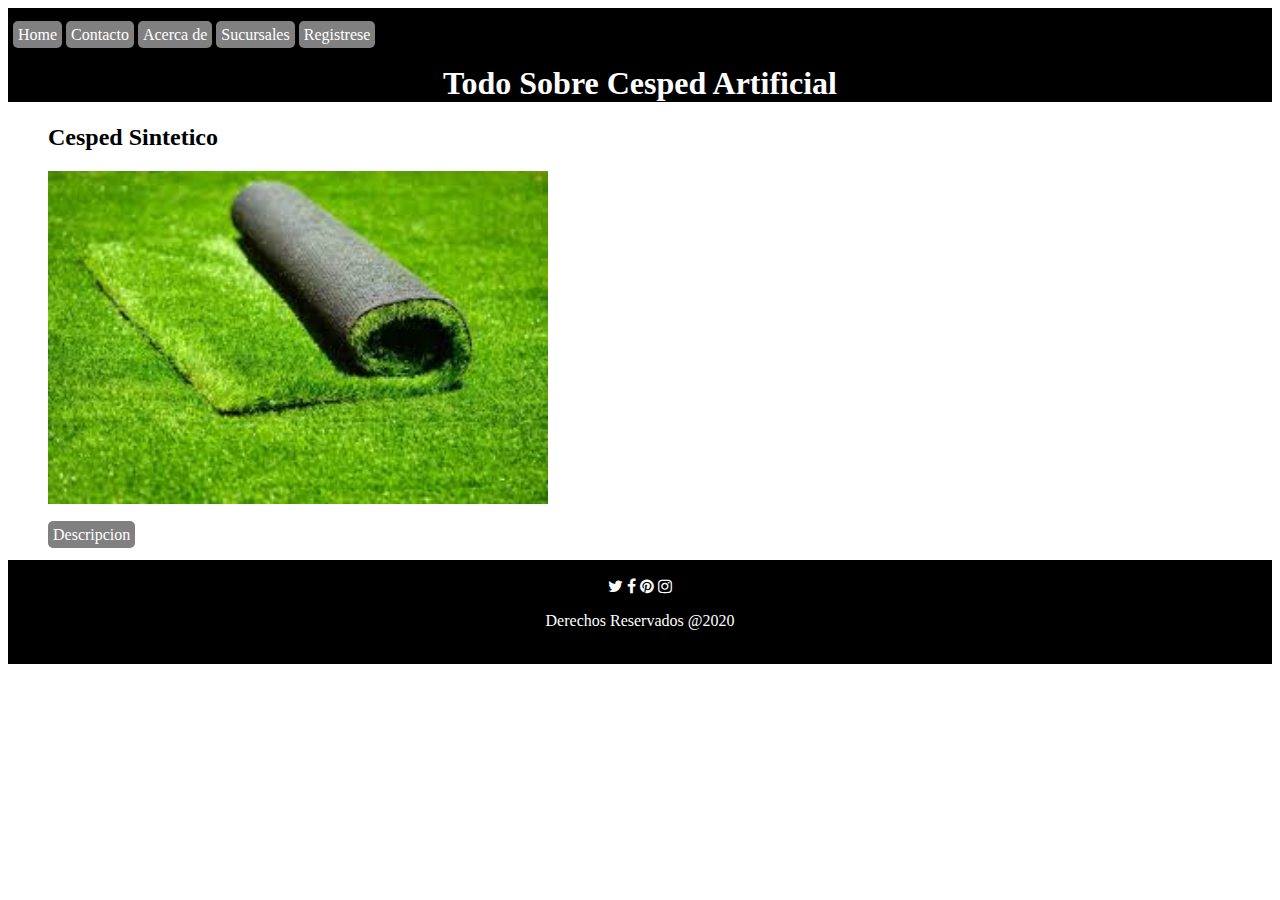
<file: Actividad La Cocina de Juan/index.html>
<!DOCTYPE html>
<html lang="en">

<head>
    <meta charset="UTF-8">
    <title>Trabajo Practico 3</title>
    <link rel="stylesheet" href="https://stackpath.bootstrapcdn.com/font-awesome/4.7.0/css/font-awesome.min.css">
    <link rel="stylesheet" href="CSS/main.css">
</head>

<body>
    <header>
        <nav>
            <br>
            <a class="nav" href="index.html">Home</a>
            <a class="nav" href="Contacto.html">Contacto</a>
            <a class="nav" href="Acerca.html">Acerca de</a>
            <a class="nav" href="Sucursales.html">Sucursales</a>
            <a class="nav" href="registrese.html">Registrese</a>
        </nav>
        <h1 style="text-align: center;">Todo Sobre Cesped Artificial</h1>
    </header>
    <menu>
        <h2><b>Cesped Sintetico</b></h2>
        <img src="Imagenes/CepedSintetico.jpg" alt="" width="500">
        <br>
        <br>
        <a class="nav" href="DescripcionCesped.html">Descripcion</a>
        <br>
    </menu>
    <footer>
        <br>
        <a href="https://twitter.com/?lang=es" target="blank_"><i class="fa fa-twitter" aria-hidden="true"></i></a>
        <a href="https://www.facebook.com/" target="blank_"><i class="fa fa-facebook" aria-hidden="true"></i></a>
        <a href="https://ar.pinterest.com/" target="blank_"><i class="fa fa-pinterest" aria-hidden="true"></i></a>
        <a href="https://www.instagram.com/?hl=es-la" target="blank_"><i class="fa fa-instagram" aria-hidden="true"></i></a>
        <p> Derechos Reservados @2020</p>
        <br>
    </footer>
</body>

</html>
</file>
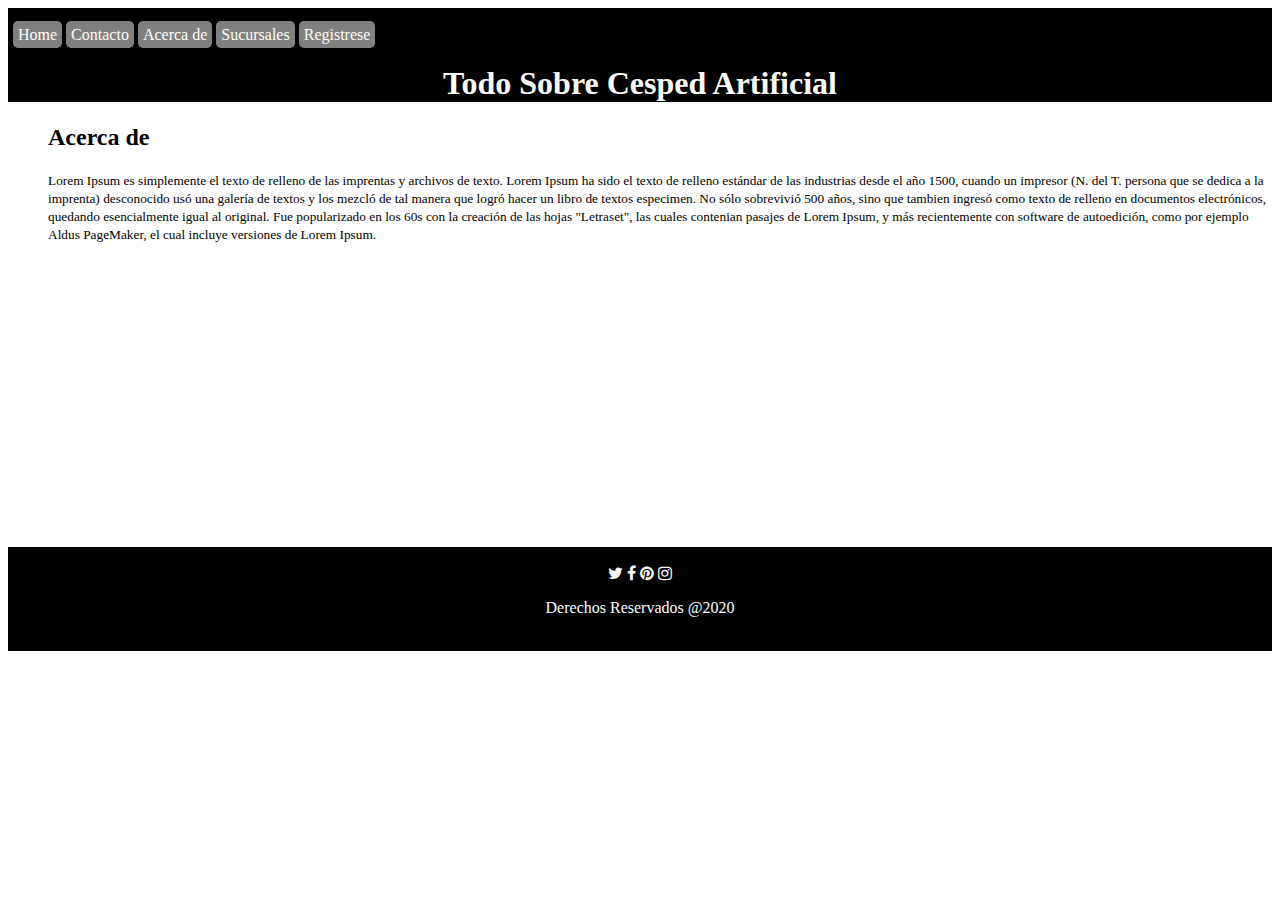
<file: Actividad La Cocina de Juan/Acerca.html>
<!DOCTYPE html>
<html lang="en">

<head>
    <meta charset="UTF-8">
    <title>Trabajo Practico 3</title>
    <link rel="stylesheet" href="https://stackpath.bootstrapcdn.com/font-awesome/4.7.0/css/font-awesome.min.css">
    <link rel="stylesheet" href="CSS/main.css">
</head>

<body>
    <header>
        <nav>
            <br>
            <a class="nav" href="index.html">Home</a>
            <a class="nav" href="Contacto.html">Contacto</a>
            <a class="nav" href="Acerca.html">Acerca de</a>
            <a class="nav" href="Sucursales.html">Sucursales</a>
            <a class="nav" href="registrese.html">Registrese</a>
        </nav>
        <h1>Todo Sobre Cesped Artificial</h1>
    </header>

    <menu>
        <h2><b>Acerca de</b></h2>
        <small>Lorem Ipsum es simplemente el texto de relleno de las imprentas y archivos de texto. Lorem Ipsum ha sido el texto de relleno estándar de las industrias desde el año 1500, cuando un impresor (N. del T. persona que se dedica a la imprenta) desconocido usó una galería de textos y los mezcló de tal manera que logró hacer un libro de textos especimen. No sólo sobrevivió 500 años, sino que tambien ingresó como texto de relleno en documentos electrónicos, quedando esencialmente igual al original. Fue popularizado en los 60s con la creación de las hojas "Letraset", las cuales contenian pasajes de Lorem Ipsum, y más recientemente con software de autoedición, como por ejemplo Aldus PageMaker, el cual incluye versiones de Lorem Ipsum.</small>
        <br><br><br><br><br><br><br><br><br><br><br><br><br><br><br><br><br>
    </menu>

    <footer>
        <br>
        <a href="https://twitter.com/?lang=es" target="blank_"><i class="fa fa-twitter" aria-hidden="true"></i></a>
        <a href="https://www.facebook.com/" target="blank_"><i class="fa fa-facebook" aria-hidden="true"></i></a>
        <a href="https://ar.pinterest.com/" target="blank_"><i class="fa fa-pinterest" aria-hidden="true"></i></a>
        <a href="https://www.instagram.com/?hl=es-la" target="blank_"><i class="fa fa-instagram" aria-hidden="true"></i></a>
        <p> Derechos Reservados @2020</p>
        <br>
    </footer>
</body>

</html>
</file>
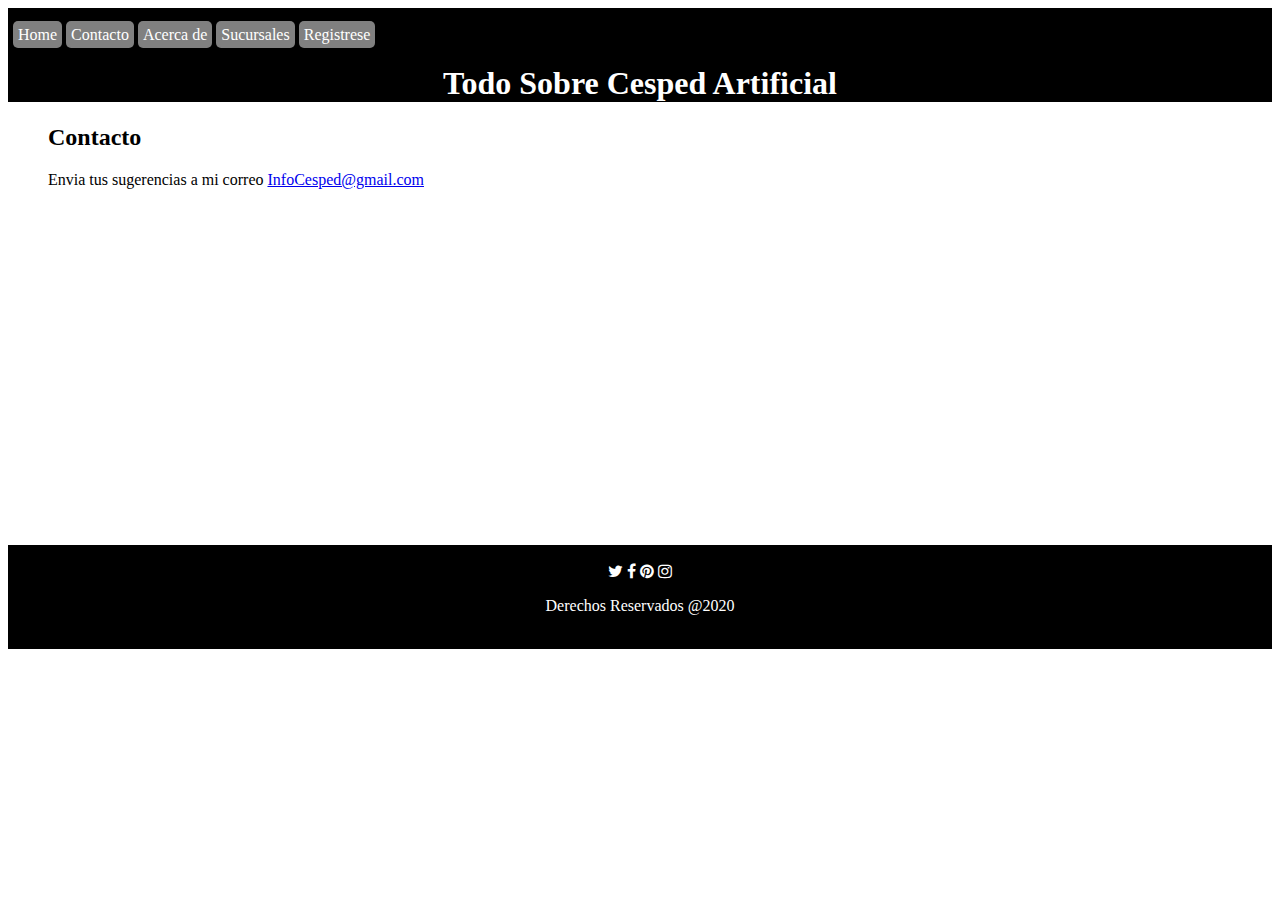
<file: Actividad La Cocina de Juan/Contacto.html>
<!DOCTYPE html>
<html lang="en">

<head>
    <meta charset="UTF-8">
    <title>Trabajo Practico 3</title>
    <link rel="stylesheet" href="https://stackpath.bootstrapcdn.com/font-awesome/4.7.0/css/font-awesome.min.css">
    <link rel="stylesheet" href="CSS/main.css">
</head>

<body>
    <header>
        <nav>
            <br>
            <a class="nav" href="index.html">Home</a>
            <a class="nav" href="Contacto.html">Contacto</a>
            <a class="nav" href="Acerca.html">Acerca de</a>
            <a class="nav" href="Sucursales.html">Sucursales</a>
            <a class="nav" href="registrese.html">Registrese</a>
        </nav>
        <h1>Todo Sobre Cesped Artificial</h1>
    </header>

    <menu>
        <h2><b>Contacto</b></h2>
        <p> Envia tus sugerencias a mi correo
            <a href="mailto:micorreo@gmail.com">InfoCesped@gmail.com</a>
        </p>
        <br><br><br><br><br><br><br><br><br><br><br><br><br><br><br><br><br><br>
    </menu>

    <footer>
        <br>
        <a href="https://twitter.com/?lang=es" target="blank_"><i class="fa fa-twitter" aria-hidden="true"></i></a>
        <a href="https://www.facebook.com/" target="blank_"><i class="fa fa-facebook" aria-hidden="true"></i></a>
        <a href="https://ar.pinterest.com/" target="blank_"><i class="fa fa-pinterest" aria-hidden="true"></i></a>
        <a href="https://www.instagram.com/?hl=es-la" target="blank_"><i class="fa fa-instagram" aria-hidden="true"></i></a>
        <p> Derechos Reservados @2020</p>
        <br>
    </footer>
</body>

</html>
</file>
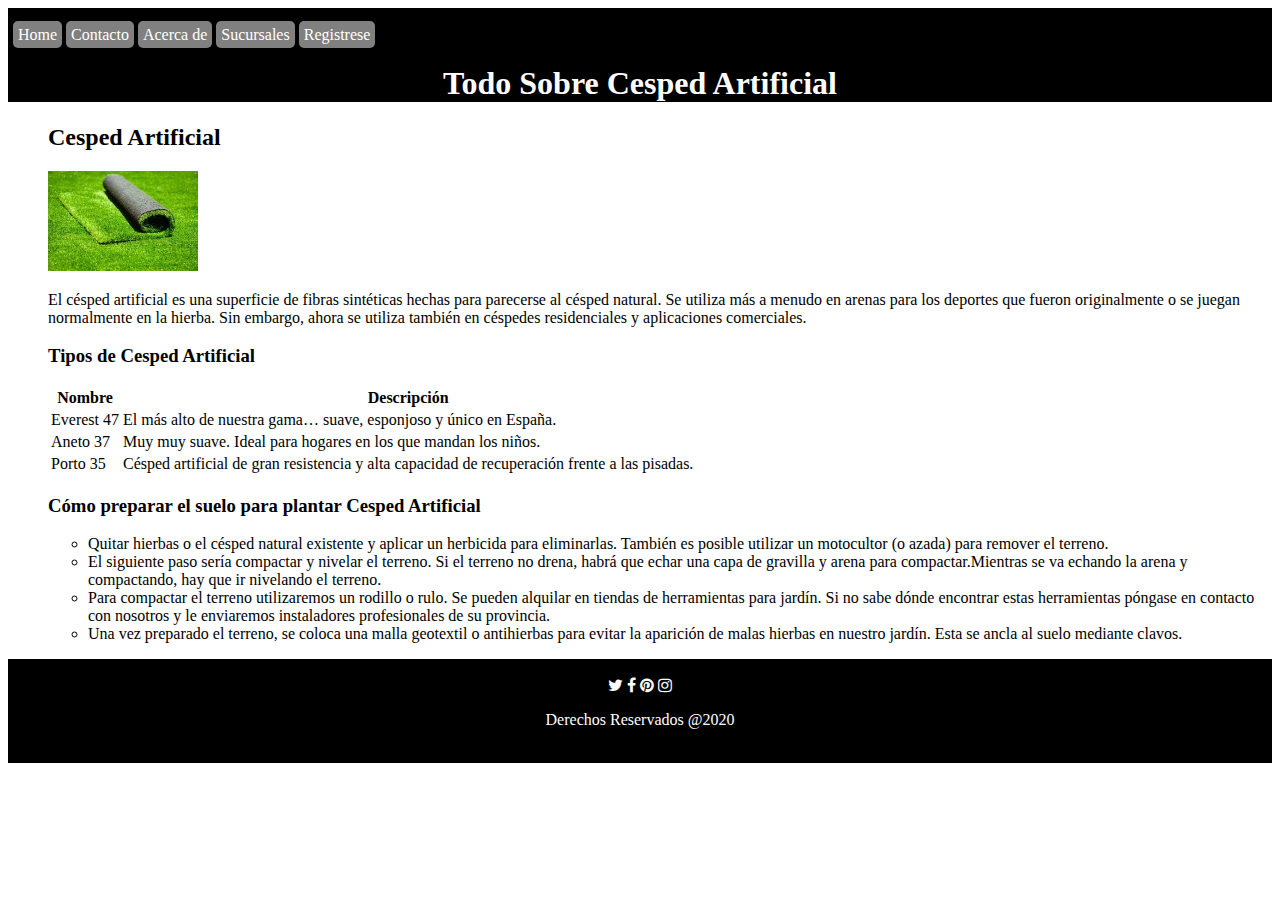
<file: Actividad La Cocina de Juan/DescripcionCesped.html>
<!DOCTYPE html>
<html lang="en">

<head>
    <meta charset="UTF-8">
    <title>Trabajo Practico 3</title>
    <link rel="stylesheet" href="https://stackpath.bootstrapcdn.com/font-awesome/4.7.0/css/font-awesome.min.css">
    <link rel="stylesheet" href="CSS/main.css">
</head>

<body>
    <header>
        <nav>
            <br>
            <a class="nav" href="index.html">Home</a>
            <a class="nav" href="Contacto.html">Contacto</a>
            <a class="nav" href="Acerca.html">Acerca de</a>
            <a class="nav" href="Sucursales.html">Sucursales</a>
            <a class="nav" href="registrese.html">Registrese</a>
        </nav>
        <h1>Todo Sobre Cesped Artificial</h1>
    </header>
    <menu>
        <h2><b>Cesped Artificial</b></h2>
        <img src="Imagenes/CepedSintetico.jpg" alt="" width="150">

        <p>El césped artificial es una superficie de fibras sintéticas hechas para parecerse al césped natural. Se utiliza más a menudo en arenas para los deportes que fueron originalmente o se juegan normalmente en la hierba. Sin embargo, ahora se utiliza
            también en céspedes residenciales y aplicaciones comerciales.</p>

        <h3>Tipos de Cesped Artificial</h3>
        <table>
            <tr>
                <th>
                    Nombre
                </th>
                <th>
                    Descripción
                </th>
            </tr>
            <tr>
                <td>
                    Everest 47
                </td>
                <td>
                    El más alto de nuestra gama… suave, esponjoso y único en España.
                </td>
            </tr>
            <tr>
                <td>
                    Aneto 37
                </td>
                <td>
                    Muy muy suave. Ideal para hogares en los que mandan los niños.
                </td>
            </tr>
            <tr>
                <td>
                    Porto 35
                </td>
                <td>
                    Césped artificial de gran resistencia y alta capacidad de recuperación frente a las pisadas.
                </td>
            </tr>
        </table>

        <h3>Cómo preparar el suelo para plantar Cesped Artificial</h3>
        <ul>
            <li>Quitar hierbas o el césped natural existente y aplicar un herbicida para eliminarlas. También es posible utilizar un motocultor (o azada) para remover el terreno.</li>
            <li>El siguiente paso sería compactar y nivelar el terreno. Si el terreno no drena, habrá que echar una capa de gravilla y arena para compactar.Mientras se va echando la arena y compactando, hay que ir nivelando el terreno.</li>
            <li>Para compactar el terreno utilizaremos un rodillo o rulo. Se pueden alquilar en tiendas de herramientas para jardín. Si no sabe dónde encontrar estas herramientas póngase en contacto con nosotros y le enviaremos instaladores profesionales
                de su provincia.</li>
            <li>Una vez preparado el terreno, se coloca una malla geotextil o antihierbas para evitar la aparición de malas hierbas en nuestro jardín. Esta se ancla al suelo mediante clavos.</li>
        </ul>
    </menu>
    <footer>
        <br>
        <a href="https://twitter.com/?lang=es" target="blank_"><i class="fa fa-twitter" aria-hidden="true"></i></a>
        <a href="https://www.facebook.com/" target="blank_"><i class="fa fa-facebook" aria-hidden="true"></i></a>
        <a href="https://ar.pinterest.com/" target="blank_"><i class="fa fa-pinterest" aria-hidden="true"></i></a>
        <a href="https://www.instagram.com/?hl=es-la" target="blank_"><i class="fa fa-instagram" aria-hidden="true"></i></a>
        <p> Derechos Reservados @2020</p>
        <br>
    </footer>
</body>

</html>
</file>
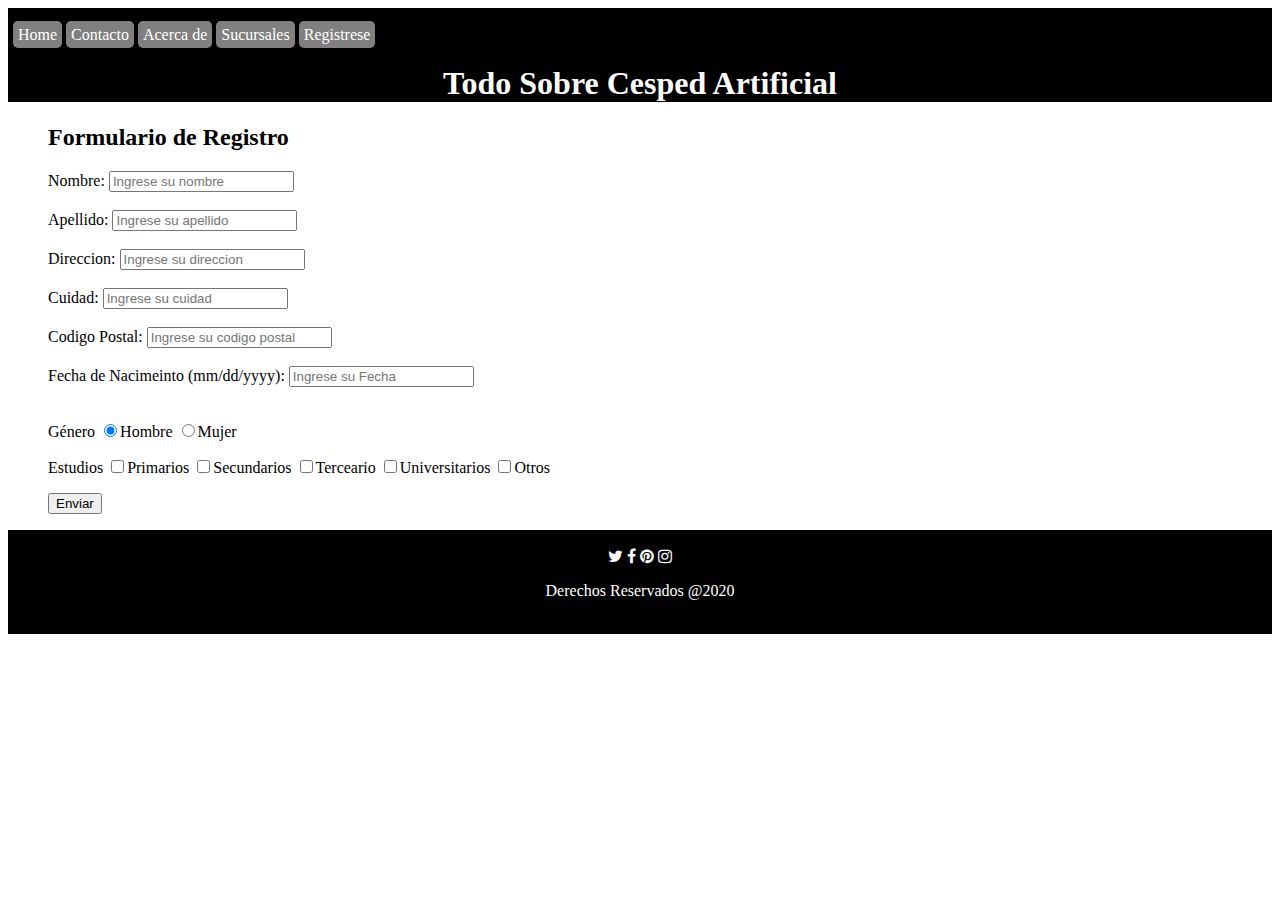
<file: Actividad La Cocina de Juan/registrese.html>
<!DOCTYPE html>
<html lang="en">

<head>
    <meta charset="UTF-8">
    <title>Trabajo Practico 3</title>
    <link rel="stylesheet" href="https://stackpath.bootstrapcdn.com/font-awesome/4.7.0/css/font-awesome.min.css">
    <link rel="stylesheet" href="CSS/main.css">
</head>

<body>
    <header>
        <nav>
            <br>
            <a class="nav" href="index.html">Home</a>
            <a class="nav" href="Contacto.html">Contacto</a>
            <a class="nav" href="Acerca.html">Acerca de</a>
            <a class="nav" href="Sucursales.html">Sucursales</a>
            <a class="nav" href="registrese.html">Registrese</a>
        </nav>
        <h1>Todo Sobre Cesped Artificial</h1>
    </header>

    <menu>
        <h2><b>Formulario de Registro</b></h2>
        <form action="show_data.html" target="blank_">
            <label for="firstname">Nombre:</label> <input type="text" name="firstname" placeholder="Ingrese su nombre"><br><br>
            <label for="lastname">Apellido:</label> <input type="text" name="lastname" placeholder="Ingrese su apellido"><br><br>
            <label for="address">Direccion:</label> <input type="text" name="address" placeholder="Ingrese su direccion"><br><br>
            <label for="city">Cuidad:</label> <input type="text" name="city" placeholder="Ingrese su cuidad"><br><br>
            <label for="zipcode">Codigo Postal:</label> <input type="text" name="zipcode" placeholder="Ingrese su codigo postal"><br><br>
            <label for="BirthDate">Fecha de Nacimeinto (mm/dd/yyyy):</label> <input type="text" name="BirthDate" placeholder="Ingrese su Fecha"><br><br>
            <p>Género
                <input type="radio" name="gender" value="Hombre" checked>Hombre
                <input type="radio" name="gender" value="Mujer">Mujer
            </p>
            <p>Estudios
                <input type="checkbox" name="estudio" value="primario">Primarios
                <input type="checkbox" name="estudio" value="secundarios">Secundarios
                <input type="checkbox" name="estudio" value="terceario">Terceario
                <input type="checkbox" name="estudio" value="universitarios">Universitarios
                <input type="checkbox" name="estudio" value="otros">Otros
            </p>
            <input type="submit" value="Enviar">
        </form>
    </menu>

    <footer>
        <br>
        <a href="https://twitter.com/?lang=es" target="blank_"><i class="fa fa-twitter" aria-hidden="true"></i></a>
        <a href="https://www.facebook.com/" target="blank_"><i class="fa fa-facebook" aria-hidden="true"></i></a>
        <a href="https://ar.pinterest.com/" target="blank_"><i class="fa fa-pinterest" aria-hidden="true"></i></a>
        <a href="https://www.instagram.com/?hl=es-la" target="blank_"><i class="fa fa-instagram" aria-hidden="true"></i></a>
        <p> Derechos Reservados @2020</p>
        <br>
    </footer>
</body>

</html>
</file>
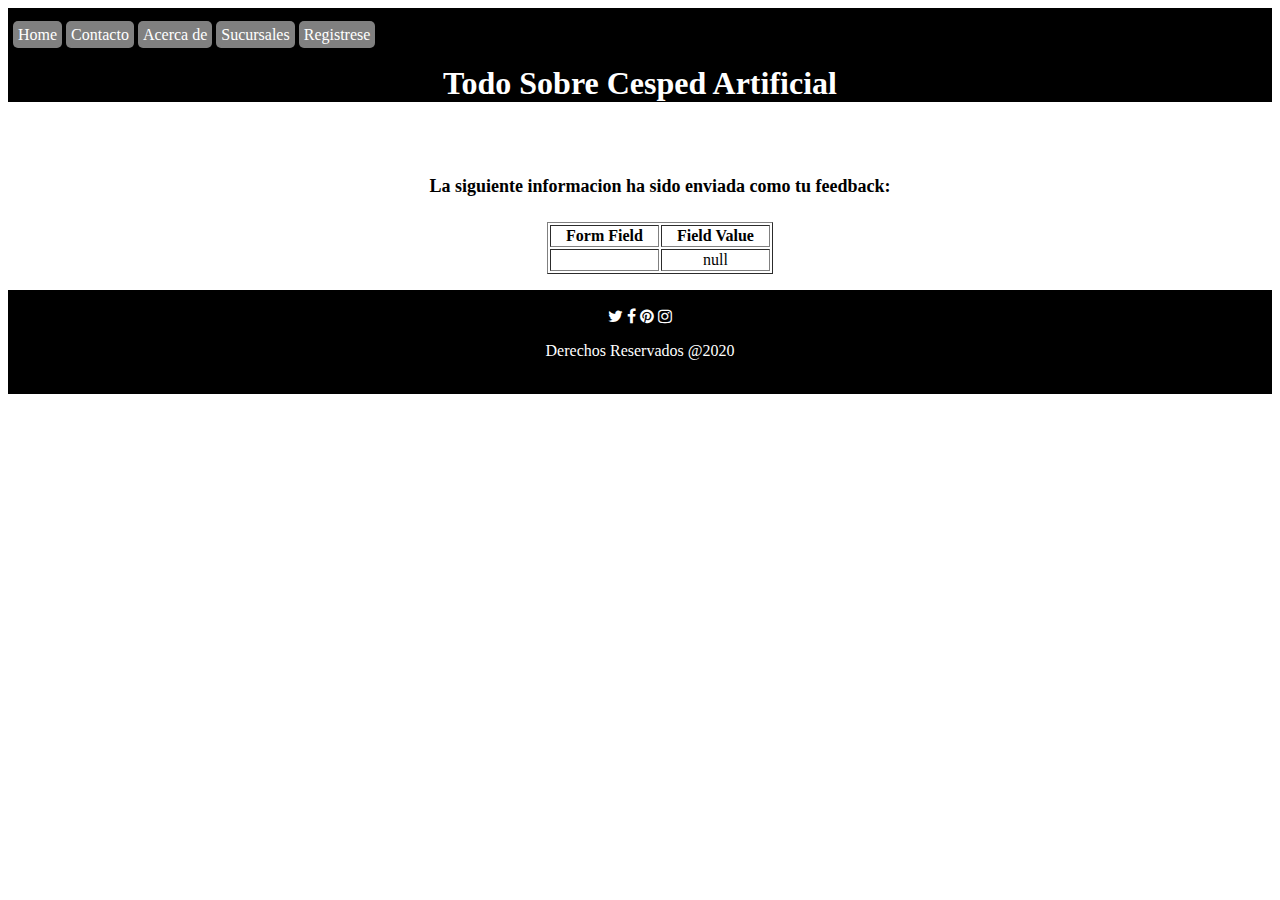
<file: Actividad La Cocina de Juan/show_data.html>
<!DOCTYPE html>
<html lang="en">

<head>
    <meta charset="UTF-8">
    <title>Trabajo Practico 3</title>
    <link rel="stylesheet" href="https://stackpath.bootstrapcdn.com/font-awesome/4.7.0/css/font-awesome.min.css">
    <link rel="stylesheet" href="CSS/main.css">
</head>

<body>
    <header>
        <nav>
            <br>
            <a class="nav" href="index.html">Home</a>
            <a class="nav" href="Contacto.html">Contacto</a>
            <a class="nav" href="Acerca.html">Acerca de</a>
            <a class="nav" href="Sucursales.html">Sucursales</a>
            <a class="nav" href="registrese.html">Registrese</a>
        </nav>
        <h1 style="text-align: center;">Todo Sobre Cesped Artificial</h1>
    </header>

    <menu>
        <p align=center>&nbsp;</p>
        <h1 align=center>
            <font size="+1">La siguiente informacion ha sido enviada como tu feedback:
            </font>
        </h1>

        <table border="1" align=center width="226">
            <tr>
                <th align="center">Form Field</th>
                <th align="center">Field Value</th>
            </tr>

            <script language="javascript">
                var args = location.search.substr(1).split('&');
                for (var i = 0; i < args.length; ++i) {
                    var parts = args[i].split('=');
                    if (parts != null) {
                        var field = parts[0];
                        var value = parts[1];
                        if (value == null) {
                            value = "null"
                        } else {
                            value = '"' + unescape(value.replace(/\+/g, ' ')) + '"';
                        }

                        document.writeln('<tr><td align="center">' + field + '</td>');
                        document.writeln('<td align="center">' + value + '</td></tr>');
                    }
                }
            </script>

            <noscript>
  <tr><td>
  <p>You need to turn on Javascript in your browser.</p>
  
  <p>In Microsoft Internet Explorer 4 or greater:</p>
  <ul>
  <li>From the "Tools" menu (in IE 4, it's the "View" menu), select "Internet Options".</li>
  <li>Click on the "Security" tab.</li>
  <li>Click on the "Custom Level" button. (In IE 4, select "Custom"
  and then click on "Settings...".)</li>
  <li>Under "Active scripting" make sure "Enable" is selected.</li>
  </ul>
  
  <p>In Netscape version 4 or greater:</p>
  <ul>
  <li>From the <b>Edit</b> menu, select <b>Preferences</b>.</li>
  <li>In the <b>Category</b> list on the left, click on the word "Advanced".</li>
  <li>In the panel on the right, make sure "Enable JavaScript" is checked.</li>
  <li>Click the <b>OK</b> button.</li>
  </ul>
  
  </td></tr>
  </noscript>

        </table>
    </menu>

    <footer>
        <br>
        <a href="https://twitter.com/?lang=es" target="blank_"><i class="fa fa-twitter" aria-hidden="true"></i></a>
        <a href="https://www.facebook.com/" target="blank_"><i class="fa fa-facebook" aria-hidden="true"></i></a>
        <a href="https://ar.pinterest.com/" target="blank_"><i class="fa fa-pinterest" aria-hidden="true"></i></a>
        <a href="https://www.instagram.com/?hl=es-la" target="blank_"><i class="fa fa-instagram" aria-hidden="true"></i></a>
        <p> Derechos Reservados @2020</p>
        <br>
    </footer>
</body>

</html>
</file>
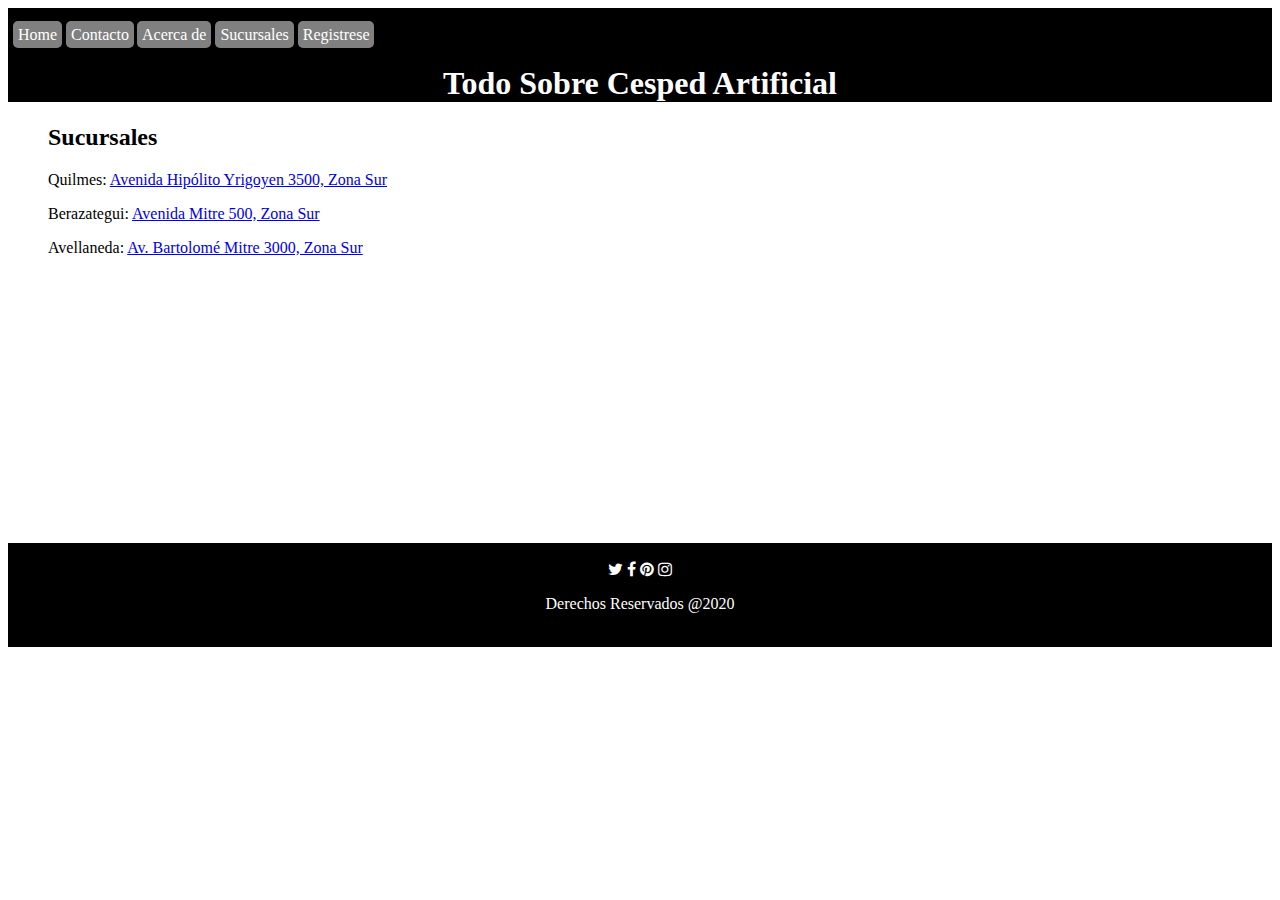
<file: Actividad La Cocina de Juan/Sucursales.html>
<!DOCTYPE html>
<html lang="en">

<head>
    <meta charset="UTF-8">
    <title>Trabajo Practico 3</title>
    <link rel="stylesheet" href="https://stackpath.bootstrapcdn.com/font-awesome/4.7.0/css/font-awesome.min.css">
    <link rel="stylesheet" href="CSS/main.css">
</head>

<body>
    <header>
        <nav>
            <br>
            <a class="nav" href="index.html">Home</a>
            <a class="nav" href="Contacto.html">Contacto</a>
            <a class="nav" href="Acerca.html">Acerca de</a>
            <a class="nav" href="Sucursales.html">Sucursales</a>
            <a class="nav" href="registrese.html">Registrese</a>
        </nav>
        <h1 style="text-align: center;">Todo Sobre Cesped Artificial</h1>
    </header>
    <menu>
        <h2><b>Sucursales</b></h2>
        <p>Quilmes:
            <a href="https://goo.gl/maps/WsU9vHxReEQkmhSt6" target="blank_">Avenida Hipólito Yrigoyen 3500, Zona Sur</a>
        </p>
        <p>Berazategui:
            <a href="https://goo.gl/maps/1db2jXn8xLDfDqDUA" target="blank_">Avenida Mitre 500, Zona Sur</a>
        </p>
        <p>Avellaneda:
            <a href="https://goo.gl/maps/kLmp9RESjcchwSzw6" target="blank_">Av. Bartolomé Mitre 3000, Zona Sur</a>
        </p>

        <iframe src="https://www.google.com/maps/embed?pb=!1m18!1m12!1m3!1d3279.2715266519413!2d-58.262324685190826!3d-34.72354957135457!2m3!1f0!2f0!3f0!3m2!1i1024!2i768!4f13.1!3m3!1m2!1s0x95a32e6afb01c77f%3A0xa0a1dff0c48c2008!2sAv.%20Hip%C3%B3lito%20Yrigoyen%2C%20Quilmes%2C%20Provincia%20de%20Buenos%20Aires!5e0!3m2!1ses!2sar!4v1598448695102!5m2!1ses!2sar"
            width="350" height="250" frameborder="0" style="border:0;" allowfullscreen="" aria-hidden="false" tabindex="0"></iframe>
        <iframe src="https://www.google.com/maps/embed?pb=!1m18!1m12!1m3!1d3278.126588470902!2d-58.21783638518994!3d-34.75240387288666!2m3!1f0!2f0!3f0!3m2!1i1024!2i768!4f13.1!3m3!1m2!1s0x95a32f3eeccac637%3A0x3c7f5eb4915b23e4!2sAvenida%20Mitre%20500%2C%20B1880EER%20Berazategui%2C%20Provincia%20de%20Buenos%20Aires!5e0!3m2!1ses!2sar!4v1598448817241!5m2!1ses!2sar"
            width="350" height="250" frameborder="0" style="border:0;" allowfullscreen="" aria-hidden="false" tabindex="0"></iframe>
        <iframe src="https://www.google.com/maps/embed?pb=!1m18!1m12!1m3!1d3280.9855934188986!2d-58.34719038519248!3d-34.680313069061086!2m3!1f0!2f0!3f0!3m2!1i1024!2i768!4f13.1!3m3!1m2!1s0x95a333193da7c6eb%3A0xdd60b3550a39b6e3!2sAv.%20Bartolom%C3%A9%20Mitre%203000%2C%20B1870%20Avellaneda%2C%20Provincia%20de%20Buenos%20Aires!5e0!3m2!1ses!2sar!4v1598448951413!5m2!1ses!2sar"
            width="350" height="250" frameborder="0" style="border:0;" allowfullscreen="" aria-hidden="false" tabindex="0"></iframe>
    </menu>
    <footer>
        <br>
        <a href="https://twitter.com/?lang=es" target="blank_"><i class="fa fa-twitter" aria-hidden="true"></i></a>
        <a href="https://www.facebook.com/" target="blank_"><i class="fa fa-facebook" aria-hidden="true"></i></a>
        <a href="https://ar.pinterest.com/" target="blank_"><i class="fa fa-pinterest" aria-hidden="true"></i></a>
        <a href="https://www.instagram.com/?hl=es-la" target="blank_"><i class="fa fa-instagram" aria-hidden="true"></i></a>
        <p> Derechos Reservados @2020</p>
        <br>
    </footer>
</body>

</html>
</file>
<file: Actividad La Cocina de Juan/CSS/main.css>
h1 {
    text-align: center;
}

header {
    background-color: black;
    color: white;
}

header nav {
    margin: 5px;
}

.nav {
    background-color: gray;
    color: white;
    text-decoration: none;
    padding: 5px;
    border-radius: 5px;
}

footer {
    background-color: black;
    color: white;
    text-align: center;
}

footer a {
    color: white;
}
</file>
